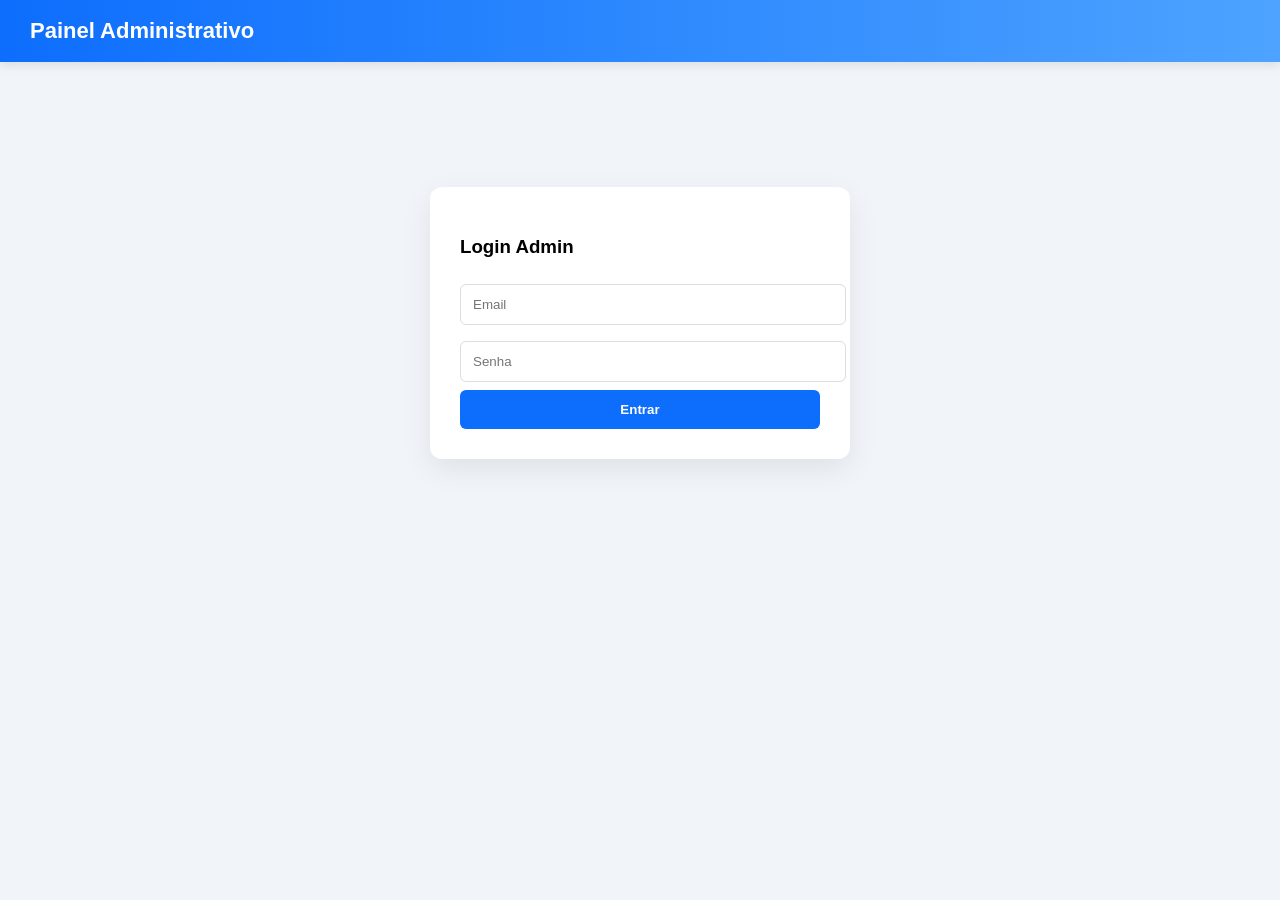
<file: administrador/admin.html>
<!DOCTYPE html>
<html lang="pt-br">
<head>
    <meta charset="UTF-8">
    <meta name="viewport" content="width=device-width, initial-scale=1.0">
    <title>Painel Administrativo</title>
    <link rel="stylesheet" href="style.css">
</head>
<body>

<header>Painel Administrativo</header>

<div class="container">
    <div class="login-box" id="loginBox">
        <h3>Login Admin</h3>
        <input id="email" placeholder="Email">
        <input id="senha" type="password" placeholder="Senha">
        <button onclick="login()">Entrar</button>
    </div>

    <div class="painel" id="painel">
        <div class="top-bar">
            <h2>Pedidos e Reservas</h2>
            <button class="logout" onclick="logout()">Sair</button>
        </div>
        <div id="listaPedidos"></div>
    </div>
</div>

<div id="modalOverlay" style="display:none; position:fixed; inset:0; background:rgba(0,0,0,0.5); z-index:9999; justify-content:center; align-items:center;">
    <div style="background:#fff; padding:25px; border-radius:12px; text-align:center; min-width:300px; box-shadow:0 10px 25px rgba(0,0,0,0.2);">
        <h3 style="margin-top:0;">Confirmação</h3>
        <p id="modalMessage" style="margin-bottom:20px; color:#4b5563;"></p>
        
        <div style="display:flex; gap:10px; justify-content:center;">
            <button id="btnConfirmarAcao" style="padding:10px 20px; border:none; border-radius:6px; cursor:pointer; font-weight:bold;"></button>
            
            <button onclick="fecharModal()" style="padding:10px 20px; border:none; border-radius:6px; cursor:pointer; background:#e5e7eb; color:#374151; font-weight:bold;">Voltar</button>
        </div>
    </div>
</div>

<script src="auth.js"></script>
<script src="painel.js" defer></script>
</body>
</html>
</file>
<file: administrador/style.css>
body{
  margin:0;
  font-family: "Segoe UI", Arial;
  background:#f1f5f9;
}

header{
  background:linear-gradient(90deg,#0d6efd,#4da3ff);
  color:#fff;
  padding:18px 30px;
  font-size:22px;
  font-weight:600;
  box-shadow:0 3px 10px rgba(0,0,0,0.1);
}

.container{
  padding:25px;
  max-width:1200px;
  margin:auto;
}

.login-box{
  background:#fff;
  max-width:360px;
  margin:100px auto;
  padding:30px;
  border-radius:12px;
  box-shadow:0 10px 30px rgba(0,0,0,0.08);
}

.login-box input{
  width:100%;
  padding:12px;
  margin:8px 0;
  border-radius:6px;
  border:1px solid #ddd;
}

.login-box button{
  width:100%;
  padding:12px;
  background:#0d6efd;
  color:#fff;
  border:none;
  border-radius:6px;
  cursor:pointer;
  font-weight:bold;
}

.painel{ display:none; }

.top-bar{
  display:flex;
  justify-content:space-between;
  align-items:center;
  margin-bottom:20px;
}

.logout{
  background:#dc3545;
  color:#fff;
  border:none;
  padding:8px 14px;
  border-radius:6px;
  cursor:pointer;
}

.card{
  background:#fff;
  border-radius:12px;
  padding:18px;
  margin-bottom:18px;
  box-shadow:0 5px 18px rgba(0,0,0,0.06);
  transition:0.2s;
}

.card:hover{ transform:translateY(-2px); }

.grid{
  display:grid;
  grid-template-columns:repeat(auto-fit,minmax(260px,1fr));
  gap:10px;
  margin-bottom:10px;
}

.label{ font-size:13px; color:#6b7280; }
.value{ font-weight:600; }

.status{
  padding:4px 10px;
  border-radius:20px;
  font-size:12px;
  font-weight:bold;
  display:inline-block;
}

.pendente{ background:#fff3cd; color:#856404; }
.pago{ background:#d1e7dd; color:#0f5132; }
.aguardando{ background:#cfe2ff; color:#084298; }
.retirado{ background:#e2e3e5; color:#41464b; }
.cancelado_cliente{ background:#f8d7da; color:#842029; }

.acoes{
  margin-top:10px;
  display:flex;
  gap:10px;
  flex-wrap:wrap;
}

.btn{
  padding:8px 14px;
  border:none;
  border-radius:6px;
  cursor:pointer;
  font-weight:600;
}

.btn-success{ background:#198754; color:#fff; }
.btn-delete{ background:#dc3545; color:#fff; }

.itens{
  margin-top:8px;
  font-size:14px;
  color:#374151;
}
</file>
